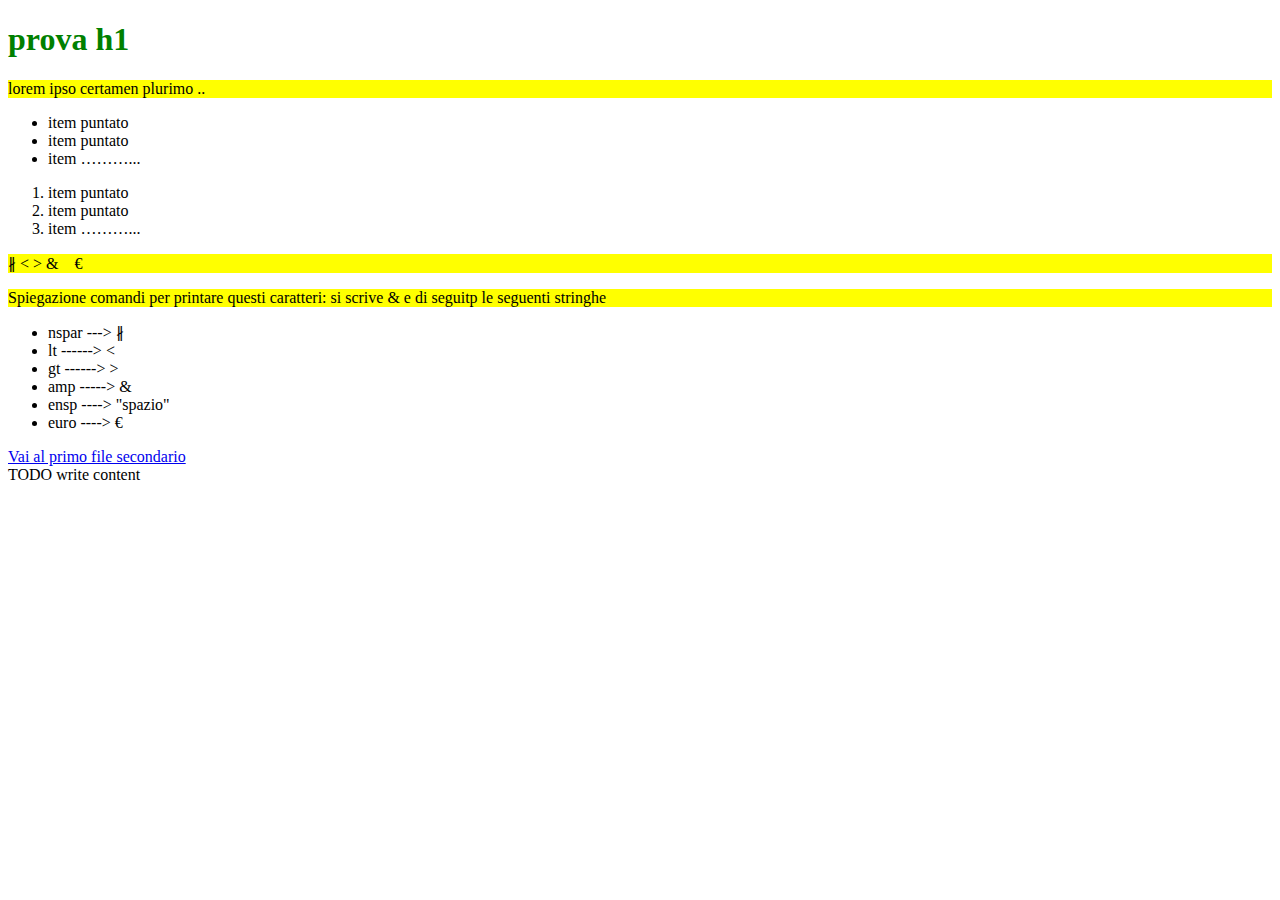
<file: public_html/index.html>
<!DOCTYPE html>
<!--
To change this license header, choose License Headers in Project Properties.
To change this template file, choose Tools | Templates
and open the template in the editor.
-->
<html>
    <head>
        <title>TODO supply a title</title>
        <meta charset="UTF-8">
        <meta name="viewport" content="width=device-width, initial-scale=1.0">
        <link href="stilo.css" rel="stylesheet" type="text/css">
    </head>
    <body>
        <h1>prova h1</h1>
        <p> lorem ipso certamen plurimo .. </p>
        <ul>
            <li> item puntato </li>
            <li> item puntato </li>
            <li> item ………...</li>
        </ul>
        <ol>
            <li> item puntato </li>
            <li> item puntato </li>
            <li> item ………...</li>
        </ol>
        <p> &nspar; &lt; &gt; &amp; &ensp; &euro; </p>
        <p> Spiegazione comandi per printare questi caratteri: si scrive & e di seguitp le seguenti stringhe</p>
        <ul>
            <li> nspar ---> ∦ </li>
            <li> lt ------> < </li>
            <li> gt ------> > </li>
            <li> amp -----> & </li>
            <li> ensp ----> "spazio" </li>
            <li> euro ----> € </li>            
        </ul>
        <a href="static/primo.html"> Vai al primo file secondario </a>
        
        <div>TODO write content</div>
    </body>
</html>
</file>
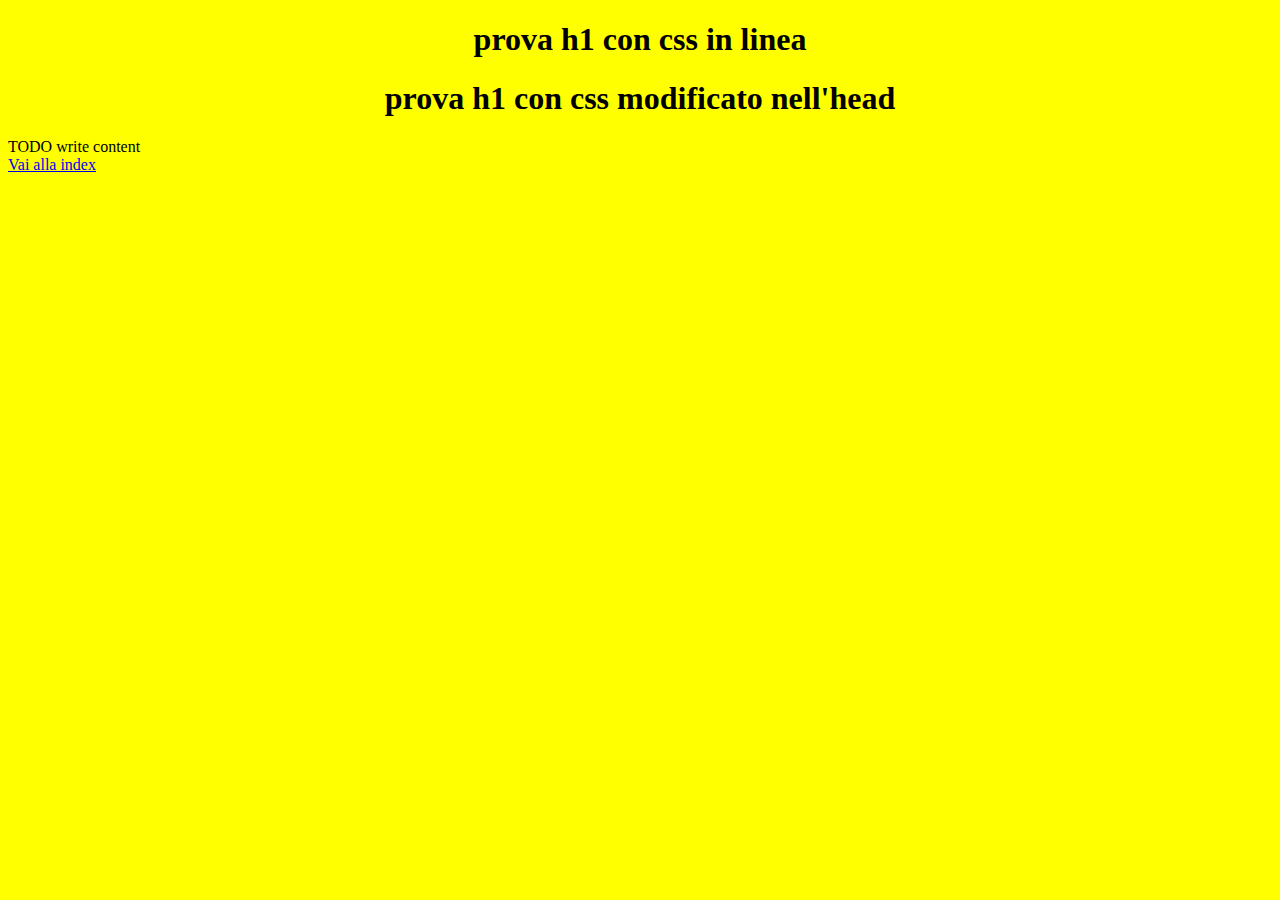
<file: public_html/static/primo.html>
<!DOCTYPE html>
<!--
To change this license header, choose License Headers in Project Properties.
To change this template file, choose Tools | Templates
and open the template in the editor.
-->
<html>
    <head>
        <title>TODO supply a title</title>
        <meta charset="UTF-8">
        <meta name="viewport" content="width=device-width, initial-scale=1.0">
        <style type="text/css">
            body {background:yellow;}
            h1 {text-align: center;}
        </style>
    </head>
    <body>
        <h1 align="center">prova h1 con css in linea</h1> 
        <h1> prova h1 con css modificato nell'head</h1>
        <div>TODO write content</div>
        <a href="../index.html"> Vai alla index </a>
    </body>
</html>
</file>
<file: public_html/stilo.css>
h1 {color: green;}
p {background-color: yellow;}
</file>
